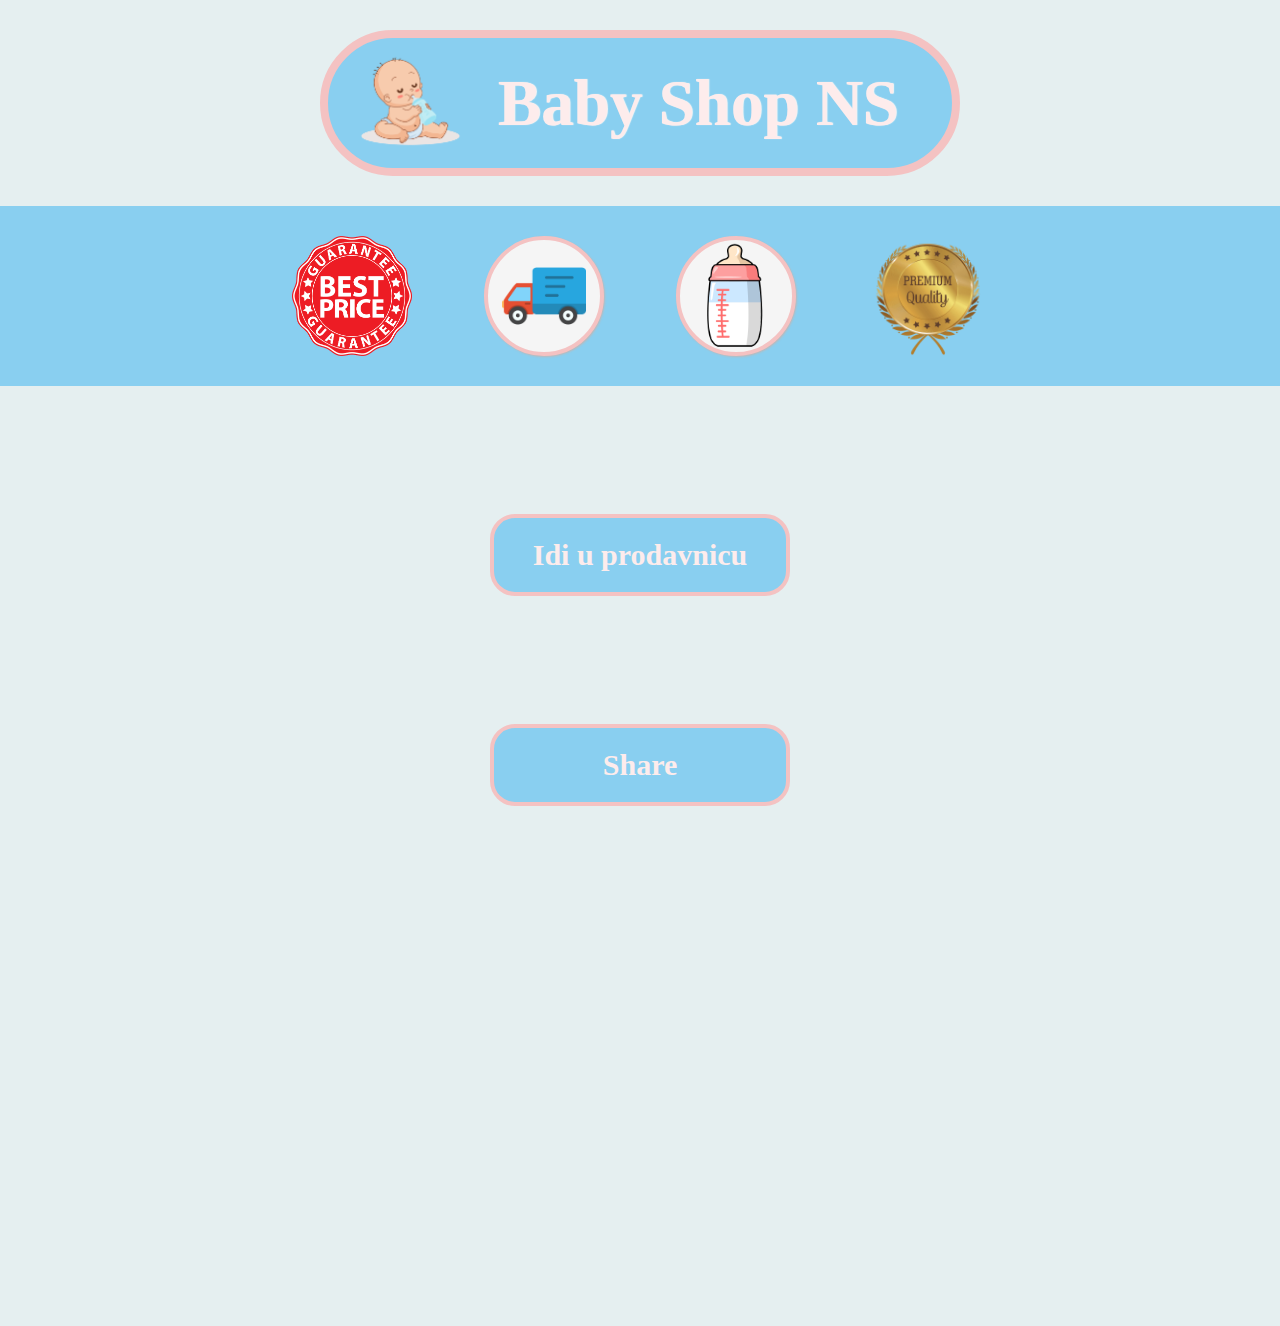
<file: index.html>
<!DOCTYPE html><html lang="en"><head> <meta charset="UTF-8"> <meta http-equiv="X-UA-Compatible" content="IE=edge"> <meta name="viewport" content="width=device-width, initial-scale=1.0"> <meta name="keywords" content="bebi oprema, bebi oprema novi sad, babyshopns, kolica za bebe, hranilica za bebe"> <meta name="description" content="Baby Shop NS je online prodavnica opreme namenjene bebama. Ukoliko ste u potrazi za kvalitetnom i pristupacnom opremom nalazite se na pravom mestu. U nasem asortimanu mozete pronaci kolica, krevetac, hranilice i sve sto je potrebno vasoj bebi."> <meta property="og:url" content="https://aleksandar241.github.io/babyshopns/"/> <meta property="og:type" content="website"/> <meta property="og:title" content="Baby Shop NS"/> <meta property="og:description" content="Baby Shop NS je online prodavnica opreme namenjene bebama. Ukoliko ste u potrazi za kvalitetnom i pristupacnom opremom nalazite se na pravom mestu. U nasem asortimanu mozete pronaci kolica, krevetac, hranilice i sve sto je potrebno vasoj bebi."/> <meta property="og:image" content="./assets/icons/beba-min.png"/> <meta name="twitter:title" content="Baby Shop NS"> <meta name="twitter:description" content="Baby Shop NS je online prodavnica opreme namenjene bebama. Ukoliko ste u potrazi za kvalitetnom i pristupacnom opremom nalazite se na pravom mestu. U nasem asortimanu mozete pronaci kolica, krevetac, hranilice i sve sto je potrebno vasoj bebi."> <link rel="shortcut icon" href="favicon.ico" type="image/x-icon"> <link rel="stylesheet" href="./css/styles.css"> <script src="./js/code.min.js" defer></script> <script type="text/javascript"> let headID = document.getElementsByTagName("head")[0]; let newCss = document.createElement('link'); newCss.rel = 'stylesheet'; newCss.type = 'text/css'; newCss.href = "https://botmake.io/embed/bot1240979.css"; let newScript = document.createElement('script'); newScript.src = "https://botmake.io/embed/bot1240979.js"; newScript.type = 'text/javascript'; headID.appendChild(newScript); headID.appendChild(newCss); </script><title>Baby Shop NS</title></head><body> <div id="fb-root"></div><script async defer crossorigin="anonymous" src="https://connect.facebook.net/en_US/sdk.js#xfbml=1&version=v12.0" nonce="qOZazfRU"></script><div id="fb-root"></div><script async defer crossorigin="anonymous" src="https://connect.facebook.net/en_US/sdk.js#xfbml=1&version=v12.0" nonce="io46xj3E"></script> <section class="main-container"> <header class="header"> <img class="logo" src="./assets/icons/beba-min.png" alt="beba"> <h1>Baby Shop NS</h1> </header> <section id="badges-container"> <div id="badge_1" > <img class="logo-badges" src="./assets/icons/bestprice-min.png" alt="Najbolja cena"> <div class="visible visible-container"><h4>Najbolje cene</h4></div></div><div id="badge_2"> <img class="logo-badges-border" src="./assets/icons/kamion-min.png" alt="Kamion"> <div class="visible visible-container"><h4>Besplatna dostava</h4></div></div><div id="badge_3"> <img class="logo-badges-border" src="./assets/icons/flasica-min.png" alt="Flasica"> <div class="visible visible-container"><h4>Sve za bebu</h4></div></div><div id="badge_4"> <img class="logo-badges" src="./assets/icons/premium-min.png" alt="Najbolji kvalitet"> <div class="visible visible-container"><h4>Najbolje oprema za vasu bebu</h4></div></div></section> <a href="./html/prodavnica.html">Idi u prodavnicu</a> </section> <div> <div class="fb-like" data-href="https://aleksandar241.github.io/babyshopns/" data-width="" data-layout="standard" data-action="like" data-size="small" data-share="true"></div><div class="fb-share-button" data-href="https://aleksandar241.github.io/babyshopns/" data-layout="button_count" data-size="small"><a target="_blank" href="https://www.facebook.com/sharer/sharer.php?u=https%3A%2F%2Faleksandar241.github.io%2Fbabyshopns%2F&amp;src=sdkpreparse" class="fb-xfbml-parse-ignore">Share</a></div></div><iframe width="25%" height="500" style="position: absolute; margin-top: 20px;" frameBorder="0" src="https://botmake.io/aleksandar-vasic?preview=yes"></iframe></body></html>
</file>
<file: css/styles.css>
*{margin:0;padding:0;box-sizing:border-box}body,html{background-color:#e5eff0}.main-container{padding-top:30px}.logo{width:130px;height:130px}.header{display:flex;flex-direction:row;align-items:center;justify-content:space-around;max-width:50%;background-color:#89cff0;border:8px solid #f4c2c2;border-radius:100px;overflow:hidden;margin-left:auto;margin-right:auto}.header h1{font-size:65px;color:#fdecec;text-shadow:1px 0 1px #f5f5f5;margin-right:40px}#badges-container{margin-top:30px;padding-top:10px;padding-bottom:10px;padding-left:20%;padding-right:20%;display:flex;flex-direction:row;background-color:#89cff0;justify-content:space-around;align-items:center}.logo-badges-border{width:120px;height:120px;border-radius:60px;border:4px solid #f4c2c2;background-color:#f5f5f5;box-shadow:1px 1px 2px 0 #beb9b9}.logo-badges{width:120px;height:120px}.logo-badges-border:hover,.logo-badges:hover{transform:scale(1.1,1.1)}a:hover{background-color:#f5f5f5;color:#89cff0;transform:scale(1.1,1.1)}.visible{visibility:hidden;background-color:#f4c2c2}.visible-container{background-color:#89cff0;padding:15px;position:absolute;margin-top:130px;border:4px solid #f4c2c2;color:#f5f5f5;font-size:25px;font-weight:700;border-radius:10px;width:160px;text-align:center}#badges-container div{padding:20px;width:200px;justify-content:center;display:flex}a{font-size:30px;font-weight:700;display:flex;flex-direction:column;padding:20px;color:#fdecec;background-color:#89cff0;border:4px solid #f4c2c2;border-radius:25px;width:300px;text-align:center;align-items:center;margin-left:auto;margin-right:auto;margin-top:10%;text-decoration:none}.fb-container{position:relative;bottom:0;left:20px;display:flex;justify-content:space-between}@media only screen and (max-width:600px){.header{max-width:100%;border-radius:0;border-left:0;border-right:0}.header h1{font-size:45px;margin-right:0;margin-left:20px}#badges-container{flex-direction:column;border:8px solid #f4c2c2;border-left:0;border-right:0;padding-bottom:45px}.logo-badges{width:160px;height:160px}.logo-badges-border{width:160px;height:160px;border-width:10px;border-radius:50%}#badges-container div{margin-bottom:70px}.visible-container{margin-top:175px;font-size:19px}a{font-size:25px;width:250px;margin-bottom:40px}}@media only screen and (max-width:1024px){.visible-container{margin-top:140px;font-size:20px}}
</file>
